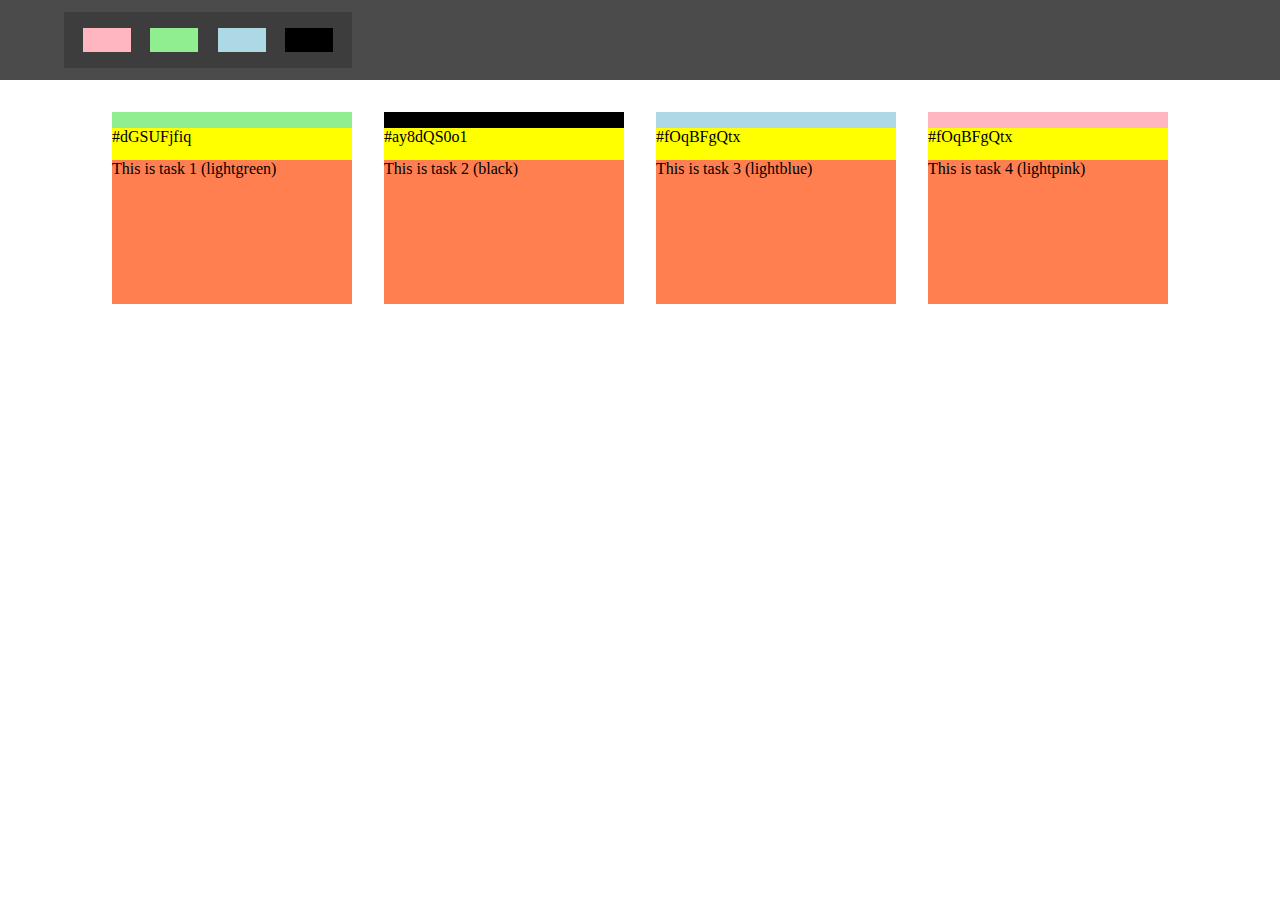
<file: Filter with colors/index.html>
<!DOCTYPE html>
<html lang="en">

<head>
    <meta charset="UTF-8" />
    <meta http-equiv="X-UA-Compatible" content="IE=edge" />
    <meta name="viewport" content="width=device-width, initial-scale=1.0" />
    <title>Ticket Management App</title>
    <link rel="stylesheet" href="style.css">
</head>

<body>
    <!-- TOOL BOX ELEMENTS -->
    <div class="toolbox-cont">
        <div class="toolbox-priority-cont">
            <div class="lightpink color"></div>
            <div class="lightgreen color"></div>
            <div class="lightblue color"></div>
            <div class="black color"></div>
        </div>
    </div>
    <!-- MAIN CONTAINER - Tickets holder -->
    <div class="main-cont">
        <!-- <div class="ticket-cont">
            <div class="ticket-color"></div>
            <div class="ticket-id">id 1</div>
            <div class="task-area"> this  is task 1</div>
            <div class="ticket-lock">
              <i class="fa-solid fa-lock"></i>
           </div> -->
    </div>
    </div>
    <!-- MODAL - Ticket generator window -->
    <div class="modal-cont">
        <textarea class="textArea-cont" placeholder="Enter Your Task" spellcheck="false">
       </textarea>
        <div class="priority-colors-container">
            <div class="lightpink priority-color"></div>
            <div class="lightgreen priority-color"></div>
            <div class="lightblue priority-color"></div>
            <div class="black priority-color active"></div>
        </div>
    </div>
    <script src="script.js"></script>
    <script>
        // Write your solution here =====================================================
        const colorsDiv = document.querySelectorAll(".color");
        const main_task_container = document.querySelector(".main-cont");
        colorsDiv.forEach(function (element) {
            // Task 1
            element.addEventListener("click", function () {
                const filter_Color = element.classList[0];
                main_task_container.innerHTML = "";
                addTasks(filter_Color);
            });
            // Task 2
            element.addEventListener("dblclick", function () {
                main_task_container.innerHTML = "";
                addAllTasks();
            });
        });

        // task 1 helper function
        function addTasks(filter_Color) {
            ticketsArr.forEach(function (ticket) {
                if (ticket.ticketColor == filter_Color) {
                    createTicket(ticket.ticketTask, ticket.ticketColor, ticket.ticketID);
                }
            })
        }

        // task 2 helper function
        function addAllTasks() {
            ticketsArr.forEach(function (ticket) {
                createTicket(ticket.ticketTask, ticket.ticketColor, ticket.ticketID);
            });
        }
    </script>
</body>
</html>
</file>
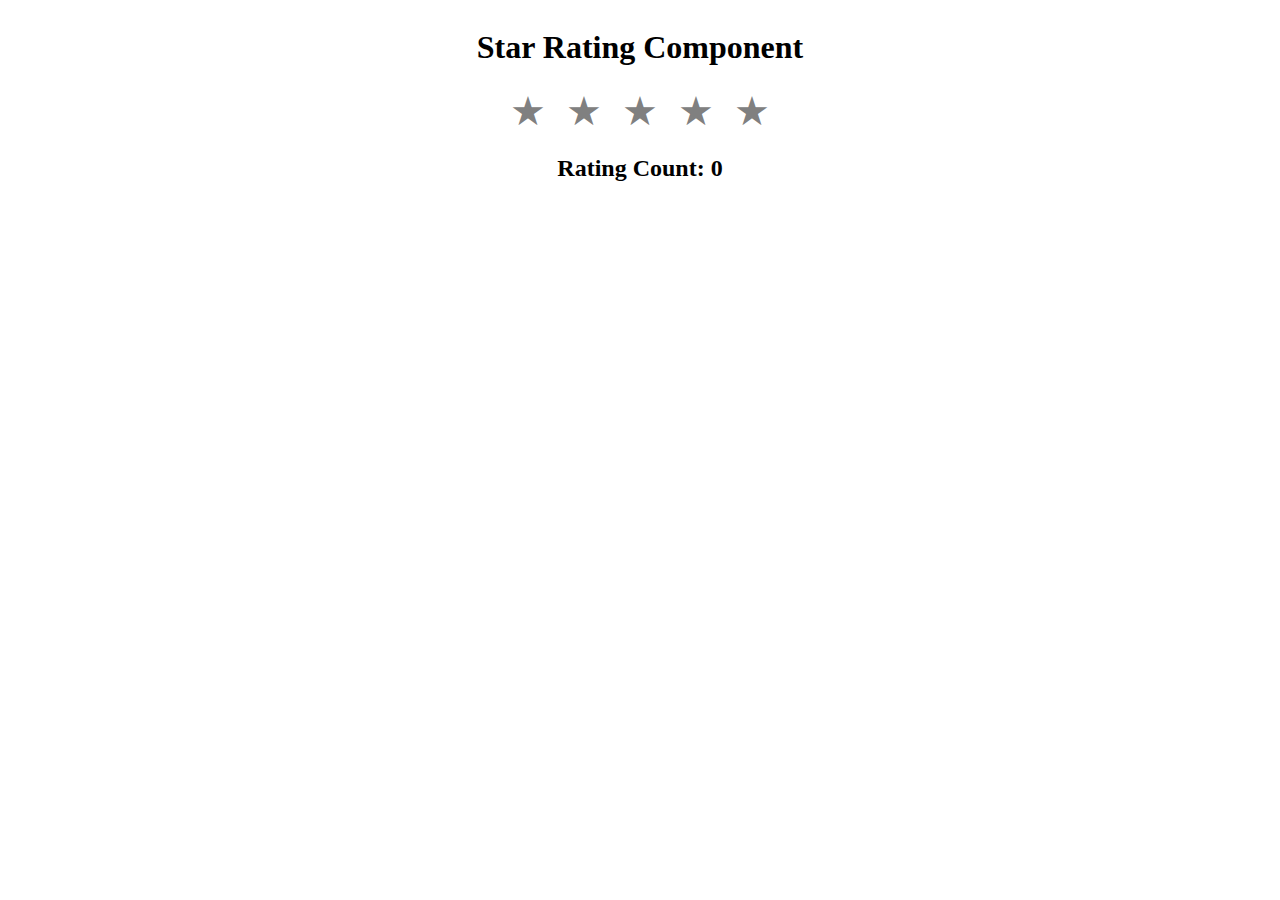
<file: Star Component/index.html>
<!DOCTYPE html>
<html lang="en">
<head>
    <meta charset="UTF-8" />
    <meta http-equiv="X-UA-Compatible" content="IE=edge" />
    <meta name="viewport" content="width=device-width, initial-scale=1.0" />
    <title>Star Component</title>
    <link rel="stylesheet" href="style.css">
</head>
<body>
    <div class="container">
        <h1>Star Rating Component</h1>
        <div id="star-container" class="star-container">
            <span class="star" data-index="1">&#9733;</span>
            <span class="star" data-index="2">&#9733;</span>
            <span class="star" data-index="3">&#9733;</span>
            <span class="star" data-index="4">&#9733;</span>
            <span class="star" data-index="5">&#9733;</span>
        </div>
        <h2>Rating Count:
            <span id="count">0</span>
        </h2>
    </div>
    <script src="script.js"></script>
</body>

</html>
</file>
<file: Filter with colors/style.css>
* {
    box-sizing: border-box;
}

body {
    margin: 0;
    padding: 0;
}

.toolbox-cont {
    height: 5rem;
    background-color: #4b4b4b;
    display: flex;
    align-items: center;
}

.toolbox-cont>* {
    margin-left: 4rem;
}

.toolbox-priority-cont {
    height: 3.5rem;
    width: 18rem;
    background-color: #3d3d3d;
    display: flex;
    align-items: center;
    justify-content: space-evenly;
}


.action-btn-cont {
    height: 3.5rem;
    width: 8rem;
    background-color: #3d3d3d;
    display: flex
}

.action-btn-cont>* {
    display: flex;
    justify-content: center;
    width: 50%;
    font-size: 2rem;
    align-items: center;
    color: white;

}

.color {
    height: 1.5rem;
    width: 3rem;
}

.lightpink {
    background-color: lightpink;
}

.lightgreen {
    background-color: lightgreen;
}

.lightblue {
    background-color: lightblue;
}

.black {
    background-color: black;
}


.modal-cont {
    height: 50vh;
    width: 45vw;
    background: lightblue;
    position: absolute;
    top: 30%;
    left: 25%;
    display: none;

}


.textArea-cont {
    height: 100%;
    width: 75%;
    background-color: #dfe4ea;
    outline: none;
    border: none;
    resize: none;
    font-size: 2rem;
    padding: 2rem;
}


.priority-colors-container {
    height: 100%;
    width: 25%;
    display: flex;
    flex-direction: column;
    align-items: center;
    justify-content: space-around;
    background-color: #4b4b4b
}

.priority-color {
    height: 3rem;
    width: 5rem;
}


.main-cont {
    display: flex;
    gap: 2rem;
    justify-content: center;
    padding: 2rem;
    flex-wrap: wrap;
}


.ticket-cont {
    height: 12rem;
    width: 15rem;
    background-color: coral;
}


.ticket-color {
    height: 1rem;
}


.ticket-id {
    background-color: yellow;
    height: 2rem;
}

.ticket-lock {
    display: flex;
    font-size: 1.5rem;
    justify-content: flex-end;
    margin-top: 90px;
    margin-right: 5px;

}

.add-btn:hover {
    background-color: #4BB543;
}


.remove-btn:hover {
    background-color: #4BB543;
}


.toolbox-priority-cont>*:hover {
    background-color: #485460;
}


.active {
    border: 5px solid coral;
}
</file>
<file: Star Component/style.css>
.container {
    display: flex;
    flex-direction: column;
    align-items: center;
}

.star-container {
    font-size: 40px;
}

.star {
    padding: 5px;
    color: gray;
    cursor: pointer;
}

.star-filled {
    color: #ffdf00;
}
</file>
